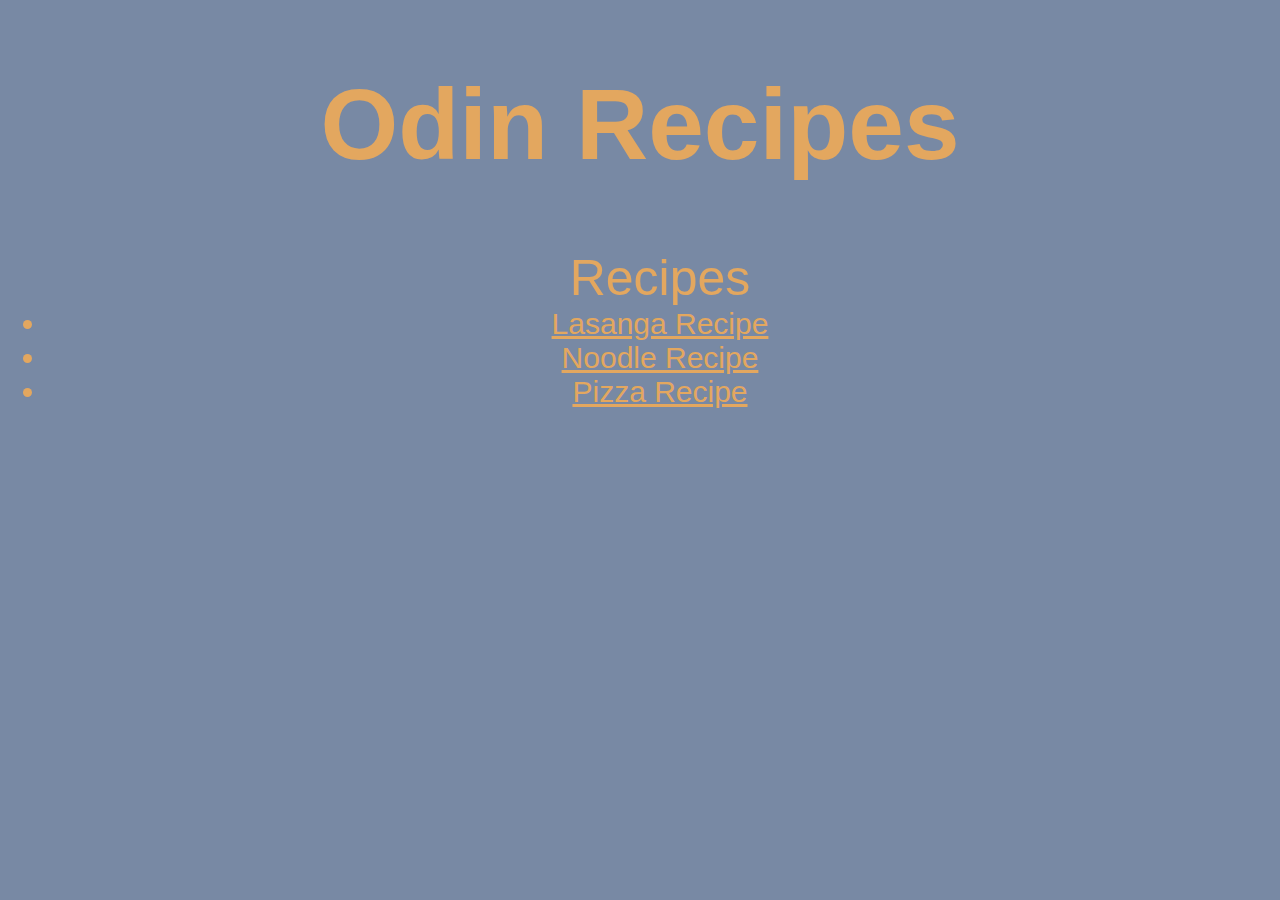
<file: index.html>
<!DOCTYPE html>
<html lang="en">
<head>
    <meta charset="UTF-8">
    <meta http-equiv="X-UA-Compatible" content="IE=edge">
    <meta name="viewport" content="width=device-width, initial-scale=1.0">
    <link rel="stylesheet" href="style.css">
    <title>Odin's Recipes</title>
</head>
<body>
    <h1 class="header">Odin Recipes</h1>
    <ul>Recipes
        <li><a href = "./recipes/lasangna.html">Lasanga Recipe</a></li>
        <li><a href = "./recipes/noodles.html">Noodle Recipe</a></li>
        <li><a href = "./recipes/pizza.html">Pizza Recipe</a></li>
    </ul>
</body>
</html>
</file>
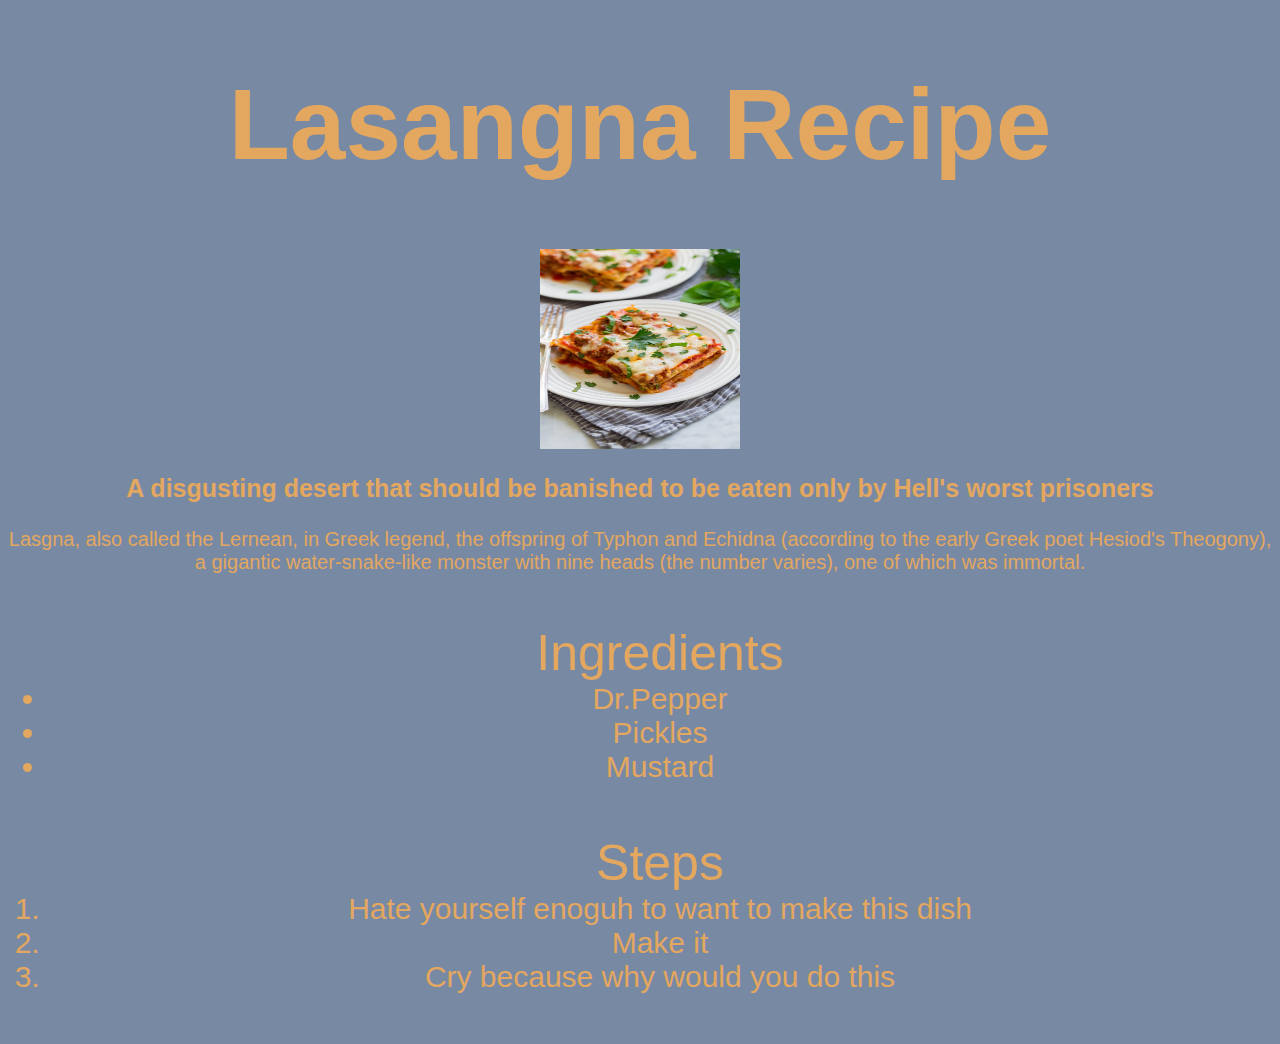
<file: recipes/lasangna.html>
<!DOCTYPE html>
<html lang="en">
<head>
    <meta charset="UTF-8">
    <meta http-equiv="X-UA-Compatible" content="IE=edge">
    <meta name="viewport" content="width=device-width, initial-scale=1.0">
    <link rel="stylesheet" href="../style.css">
    <title>Lasangna Recipe</title>
</head>
<body>
    <h1 class = "header">Lasangna Recipe</h1>
    <img src='../images/lasagna.jpg' alt="lasagna">
    <h3>A disgusting desert that should be banished to be eaten only by Hell's worst prisoners</h3>
    <p>
        Lasgna, also called the Lernean, in Greek legend, the offspring of Typhon and Echidna 
        (according to the early Greek poet Hesiod's Theogony), 
        a gigantic water-snake-like monster with nine heads (the number varies), one of which was immortal.
    </p>
    <ul>Ingredients
        <li>Dr.Pepper</li>
        <li>Pickles</li>
        <li>Mustard</li>
    </ul>
    <ol>Steps
        <li>Hate yourself enoguh to want to make this dish</li>
        <li>Make it</li>
        <li>Cry because why would you do this</li>
    </ol>
</body>
</html>
</file>
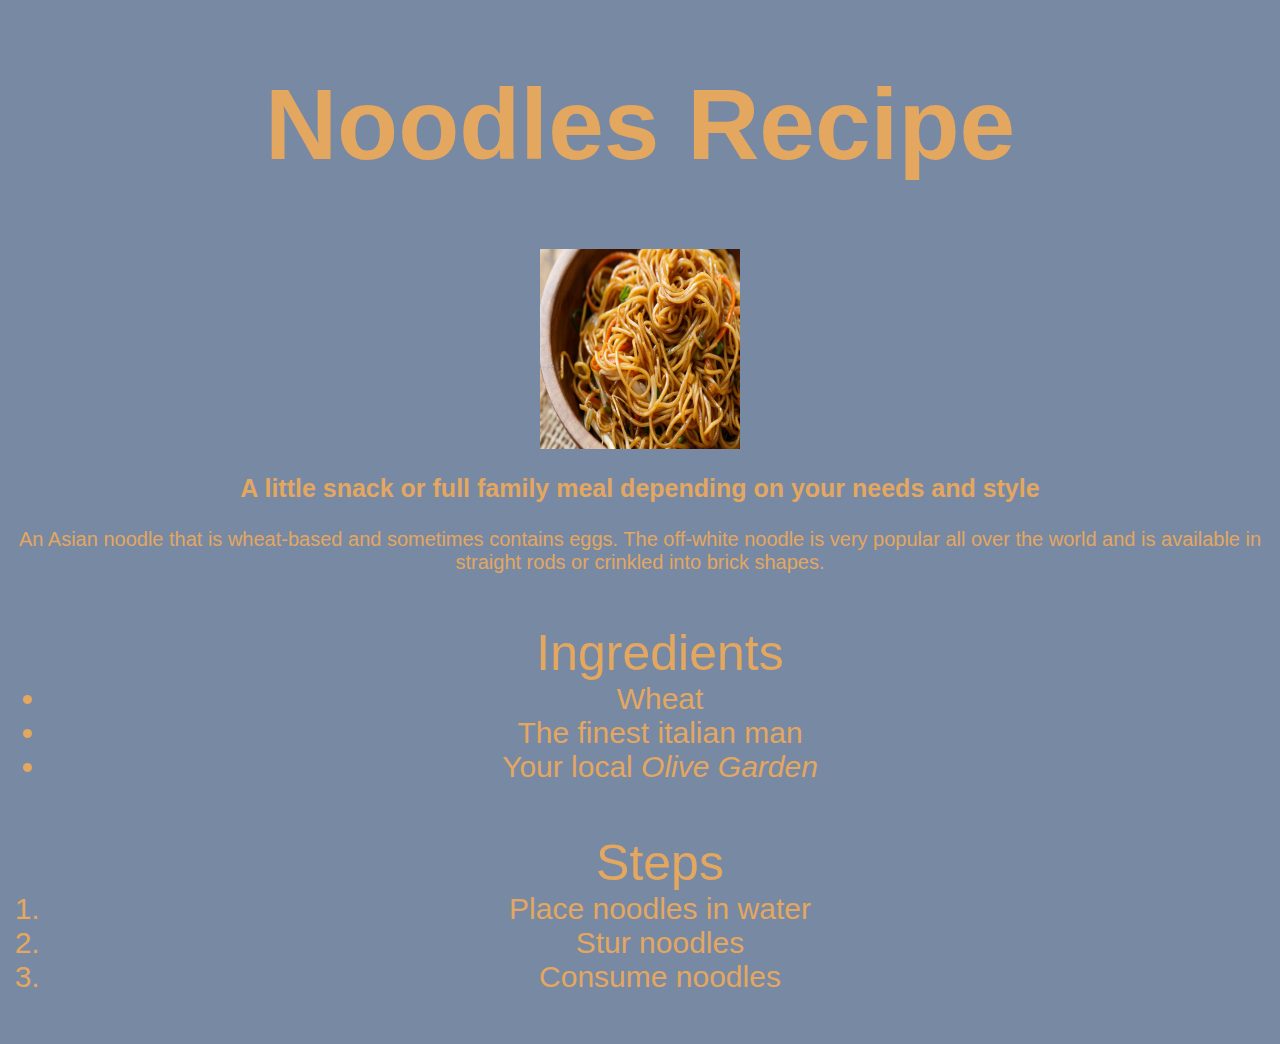
<file: recipes/noodles.html>
<!DOCTYPE html>
<html lang="en">
<head>
    <meta charset="UTF-8">
    <meta http-equiv="X-UA-Compatible" content="IE=edge">
    <meta name="viewport" content="width=device-width, initial-scale=1.0">
    <link rel="stylesheet" href="../style.css">
    <title>Noodles Recipe</title>
</head>
<body>
    <h1 class="header">Noodles Recipe</h1>
    <img src='../images/noodles.jpg' alt="noodles">
    <h3>A little snack or full family meal depending on your needs and style</h3>
    <p> 
        An Asian noodle that is wheat-based and sometimes contains eggs. 
        The off-white noodle is very popular all over the world and 
        is available in straight rods or crinkled into brick shapes.
    </p>
    <ul>Ingredients
        <li>Wheat</li>
        <li>The finest italian man</li>
        <li>Your local <em>Olive Garden</em></li>
    </ul>
    <ol>Steps
        <li>Place noodles in water</li>
        <li>Stur noodles</li>
        <li>Consume noodles</Li>
    </ol>
</body>
</html>
</file>
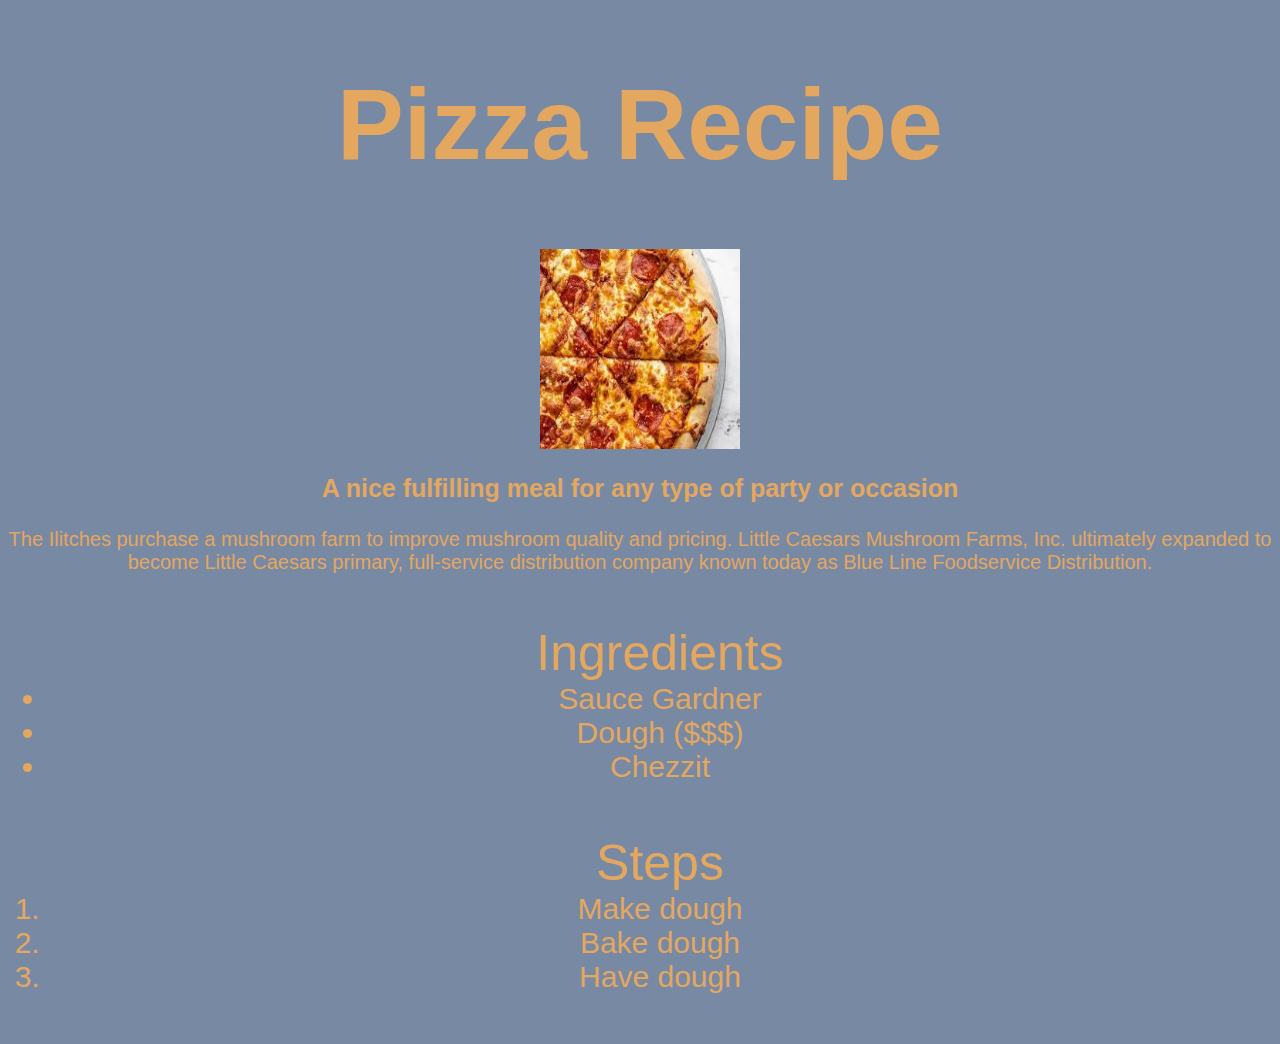
<file: recipes/pizza.html>
<!DOCTYPE html>
<html lang="en">
<head>
    <meta charset="UTF-8">
    <meta http-equiv="X-UA-Compatible" content="IE=edge">
    <meta name="viewport" content="width=device-width, initial-scale=1.0">
    <link rel="stylesheet" href="../style.css">
    <title>Pizza Recipe</title>
</head>
<body>
    <h1 class="header">Pizza Recipe</h1>
    <img src = '../images/pizza.jpeg' alt="pizza">
    <h3>A nice fulfilling meal for any type of party or occasion</h3>
    <p>The Ilitches purchase a mushroom farm to improve mushroom quality and pricing. 
        Little Caesars Mushroom Farms, Inc. ultimately expanded to become Little Caesars primary, 
        full-service distribution company known today as Blue Line Foodservice Distribution.
    </p>
    <ul>Ingredients
        <li>Sauce Gardner</li>
        <li>Dough ($$$)</li>
        <li>Chezzit</li>
    </ul>
    <ol>Steps
        <li>Make dough</li>
        <li>Bake dough</Li>
        <li>Have dough</li>
    </ol>
</body>
</html>
</file>
<file: style.css>
* {
    background-color: #7889A4;
    font-family: 'Gill Sans', 'Gill Sans MT', Calibri, 'Trebuchet MS', sans-serif;
    color: #E3A75F;
}

.header {
    text-align: center;
    font-size: 100px;
}
h3 {
    text-align: center;
    font-size: 25px;
}

p {
    text-align: center;
    font-size: 20px;
}

ul, ol {
    font-size: 50px;
    text-align: center;
}

li {
    font-size: 30px;
    text-align: center;
}

img {
    width: 200px;
    height: 200px;
    display: block;
    margin-left: auto;
    margin-right: auto;
}
</file>
